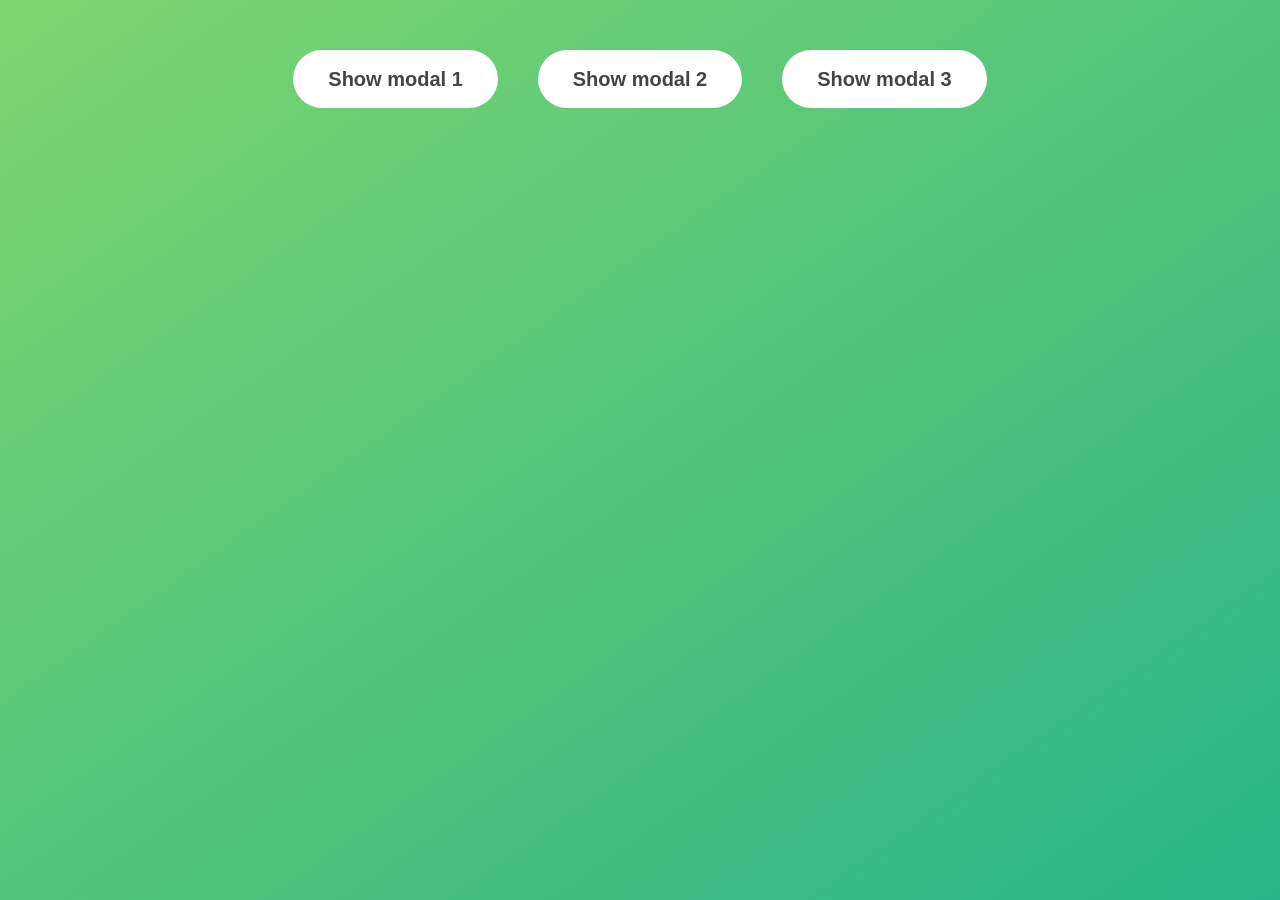
<file: index.html>
<!DOCTYPE html>
<html lang="en">

<head>
  <meta charset="UTF-8" />
  <meta name="viewport" content="width=device-width, initial-scale=1.0" />
  <meta http-equiv="X-UA-Compatible" content="ie=edge" />
  <link rel="stylesheet" href="style.css" />
  <title>Modal window</title>
</head>

<body>
  <button class="show-modal">Show modal 1</button>
  <button class="show-modal">Show modal 2</button>
  <button class="show-modal">Show modal 3</button>

  <div class="modal hidden">
    <button class="close-modal">&times;</button>
    <h1>I'm a modal window 😍</h1>
    <p>
      Lorem ipsum dolor sit amet, consectetur adipisicing elit, sed do eiusmod
      tempor incididunt ut labore et dolore magna aliqua. Ut enim ad minim
      veniam, quis nostrud exercitation ullamco laboris nisi ut aliquip ex ea
      commodo consequat. Duis aute irure dolor in reprehenderit in voluptate
      velit esse cillum dolore eu fugiat nulla pariatur. Excepteur sint
      occaecat cupidatat non proident, sunt in culpa qui officia deserunt
      mollit anim id est laborum.
    </p>
  </div>

  <div class="overlay hidden"></div>

  <script src="script.js"></script>
</body>

</html>
</file>
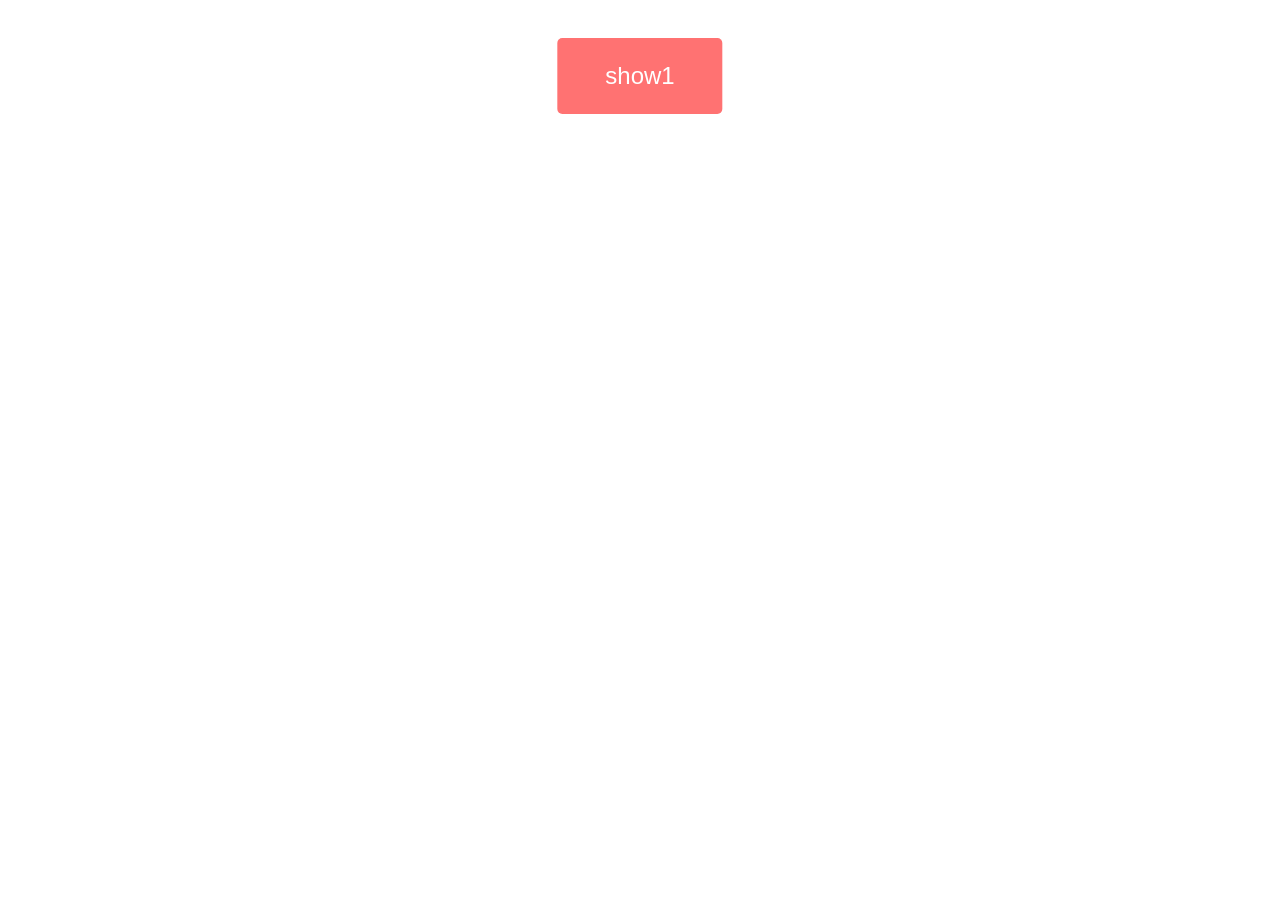
<file: myhtml.html>
<!DOCTYPE html>
<html lang="en">

<head>
    <meta charset="UTF-8">
    <meta http-equiv="X-UA-Compatible" content="IE=edge">
    <meta name="viewport" content="width=device-width, initial-scale=1.0">
    <title>Document</title>
    <style>
        * {
            margin: 0;
            padding: 0;
            box-sizing: border-box;
        }

        body {
            background-color: rgba(255, 255, 255, 0.863);
            position: relative;
        }

        .btn {
            position: absolute;
            top: 10%;
            left: 50%;
            font-size: 1.5rem;
            font-weight: 500;
            font-family: sans-serif;
            transform: translate(-50%, 50%);
            background-color: rgb(255, 114, 114);
            border: none;
            border-radius: 5px;
            padding: 1.5rem 3rem;
            color: white;
        }

        .show {

            display: none;
        }

        .hidden {
            width: 400px;
            height: 400px;
            background-color: violet;
            position: relative;
            top: 12rem;
            left: 30rem;
            box-shadow: 0 8px 24px rgba(43, 43, 43, 0.514);
        }

        .para {
            color: white;
            padding: 3rem;
            font-weight: bold;
            font-size: 1.2rem;
        }

        .cross {
            position: absolute;
            top: 10px;
            right: 10px;
            border: none;
            padding: 6px 12px;
        }
    </style>
</head>

<body>
    <button class="btn">show1</button>

    <div class="hidden show">
        <button class="cross">&times;</button>
        <p class="para">Lorem ipsum dolor sit amet consectetur adipisicing elit. Vel, nostrum. Non aut officiis ipsum
            assumenda quidem quod veritatis? Quisquam vitae itaque necessitatibus, nobis labore praesentium, temporibus
            expedita impedit magnam sint sit quis facere, minima possimus officia aliquam. Neque, voluptas veritatis.
        </p>
    </div>



    <script>
        const openWindow = document.querySelector('.hidden');
        const btn = document.querySelector('.btn');
        const closeWindow = document.querySelector('.cross');
        btn.addEventListener('click', function () {
            openWindow.classList.remove('show');

            console.log("got clicked");
        });

        closeWindow.addEventListener('click', function () {
            openWindow.classList.add('show');
        });
    </script>
</body>

</html>
</file>
<file: style.css>
* {
  margin: 0;
  padding: 0;
  box-sizing: inherit;
}

html {
  font-size: 62.5%;
  box-sizing: border-box;
}

body {
  font-family: sans-serif;
  color: #333;
  line-height: 1.5;
  height: 100vh;
  position: relative;
  display: flex;
  align-items: flex-start;
  justify-content: center;
  background: linear-gradient(to top left, #28b487, #7dd56f);
}

.show-modal {
  font-size: 2rem;
  font-weight: 600;
  padding: 1.75rem 3.5rem;
  margin: 5rem 2rem;
  border: none;
  background-color: #fff;
  color: #444;
  border-radius: 10rem;
  cursor: pointer;
}

.close-modal {
  position: absolute;
  top: 1.2rem;
  right: 2rem;
  font-size: 5rem;
  color: #333;
  cursor: pointer;
  border: none;
  background: none;
}

h1 {
  font-size: 2.5rem;
  margin-bottom: 2rem;
}

p {
  font-size: 1.8rem;
}

/* -------------------------- */
/* CLASSES TO MAKE MODAL WORK */
.hidden {
  display: none;
}

.modal {
  position: absolute;
  top: 50%;
  left: 50%;
  transform: translate(-50%, -50%);
  width: 70%;

  background-color: white;
  padding: 6rem;
  border-radius: 5px;
  box-shadow: 0 3rem 5rem rgba(0, 0, 0, 0.3);
  z-index: 10;
}

.overlay {
  position: absolute;
  top: 0;
  left: 0;
  width: 100%;
  height: 100%;
  background-color: rgba(0, 0, 0, 0.6);
  backdrop-filter: blur(3px);
  z-index: 5;

}
</file>
